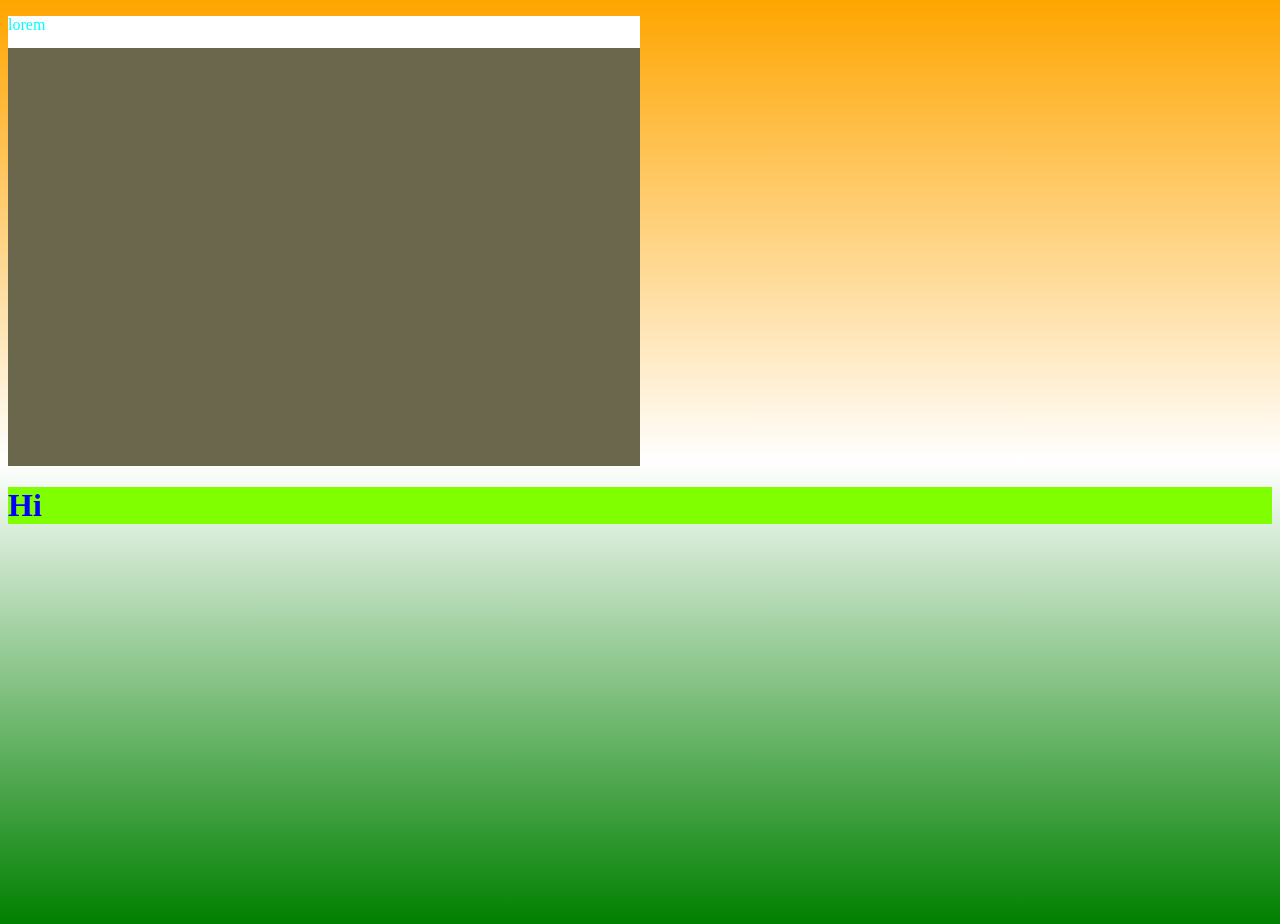
<file: CSS/code/first class/index.html>
<!DOCTYPE html>
<html lang="en">
<head>
    <meta charset="UTF-8">
    <meta name="viewport" content="width=device-width, initial-scale=1.0">
    <title>Document</title>
    <link rel="stylesheet" href="./style.css">
    <style>
        
        h1
        {
            background-color: blanchedalmond;
            color: blue;
        }
        
    </style>
</head>
<body>
   <!-- 
    <h1 style="background-color: aqua; color:black;">Hello Everyone</h1>
    <h1 style="background-color:black ;color:white;">Welcome to CSS</h1>

     
     <h1 class="bhanu">Hi</h1>
     <h1>Hi</h1>
     <h1 class="bhanu">HI</h1>
     <h1 id="final">HI</h1> -->

    <div id="mydiv">
        <p id="para">lorem</p>
    </div>

    <h1 id="final">Hi</h1>
    
</body>
</html>
</file>
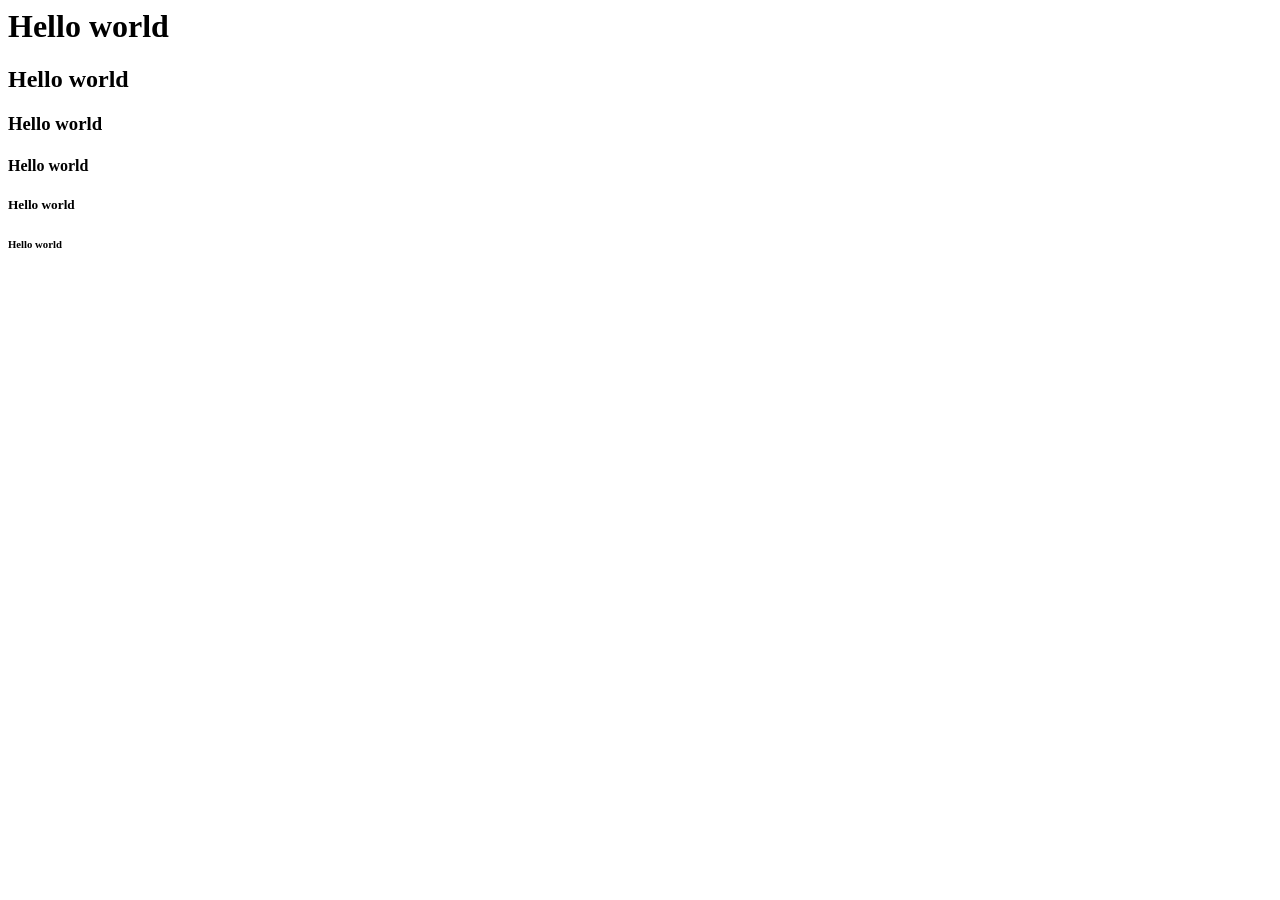
<file: HTML/code/first 16-12-24/index.html>
<html>
    <head>
        <title>for you</title>
    </head>
    <body>
        <h1>Hello world</h1>
        <h2>Hello world</h2>
        <h3>Hello world</h3>
        <h4>Hello world</h4>
        <h5>Hello world</h5>
        <h6>Hello world</h6>
    </body>
</html>
</file>
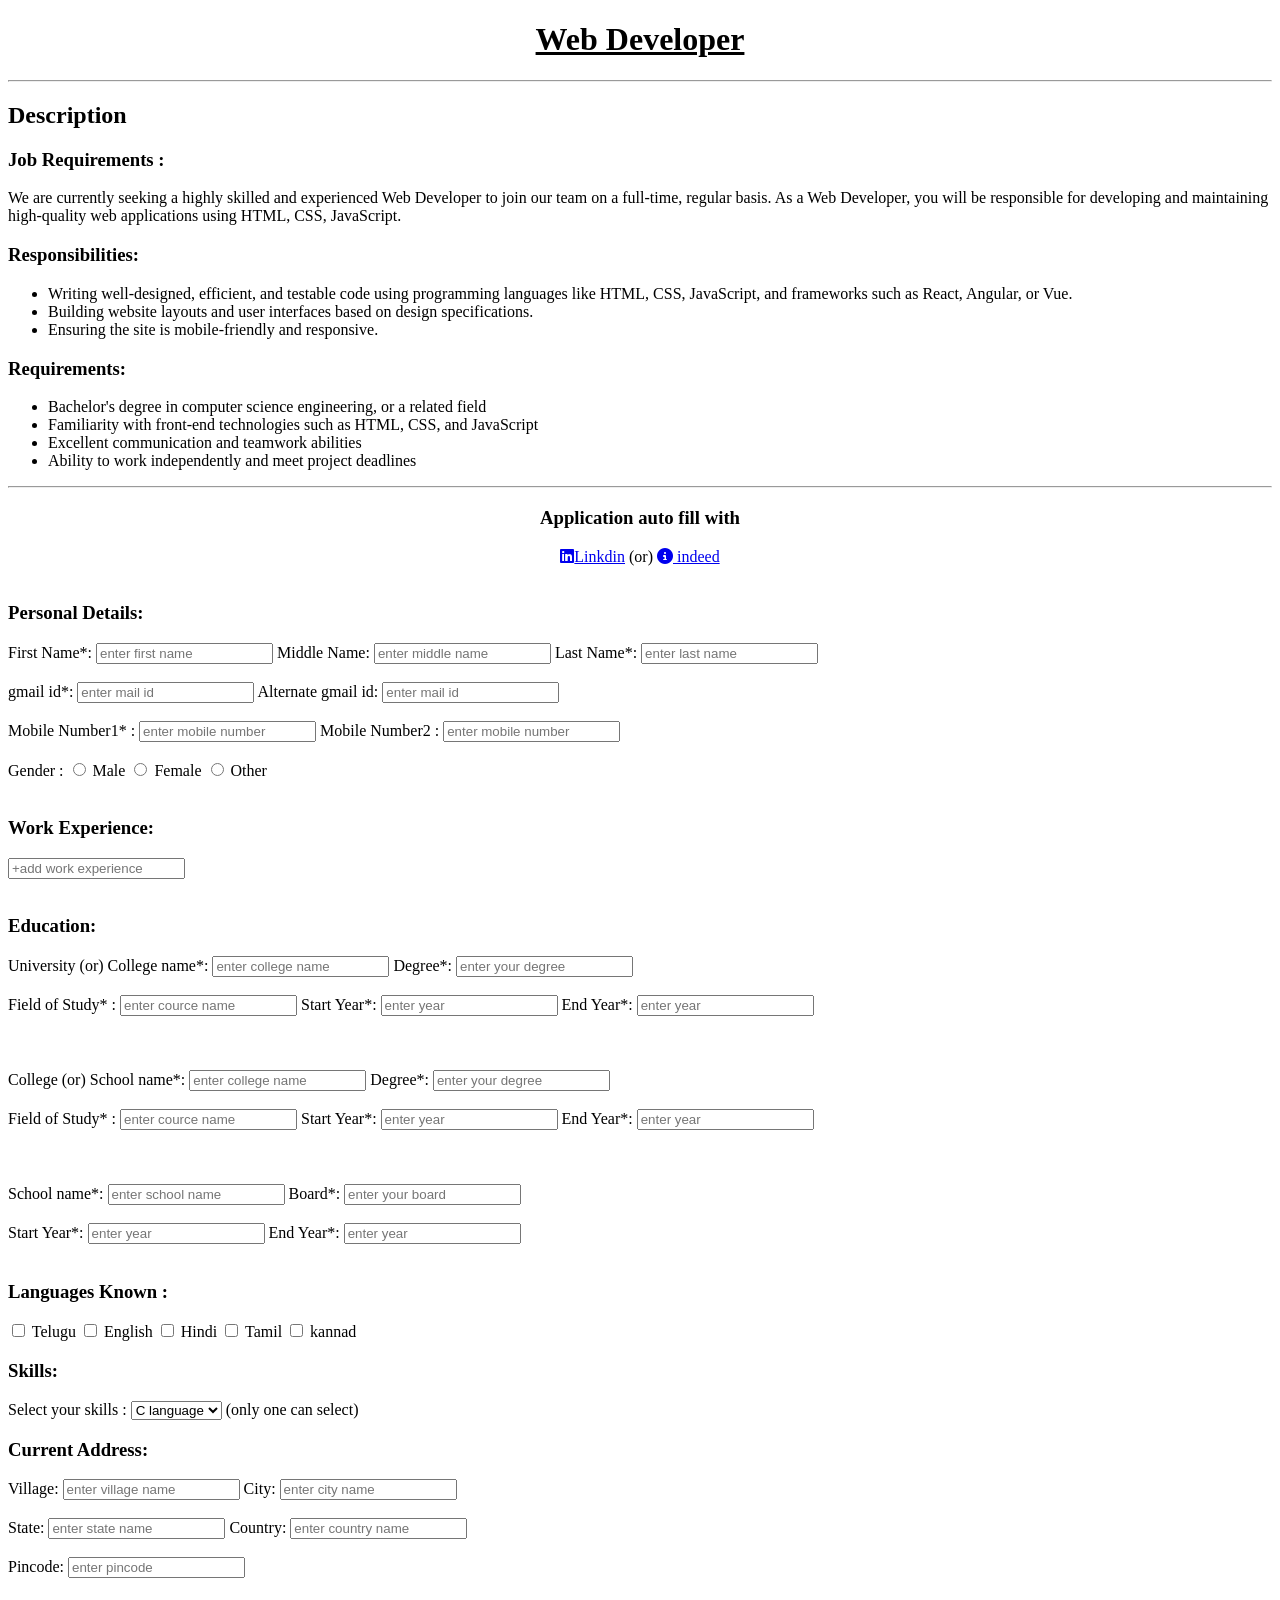
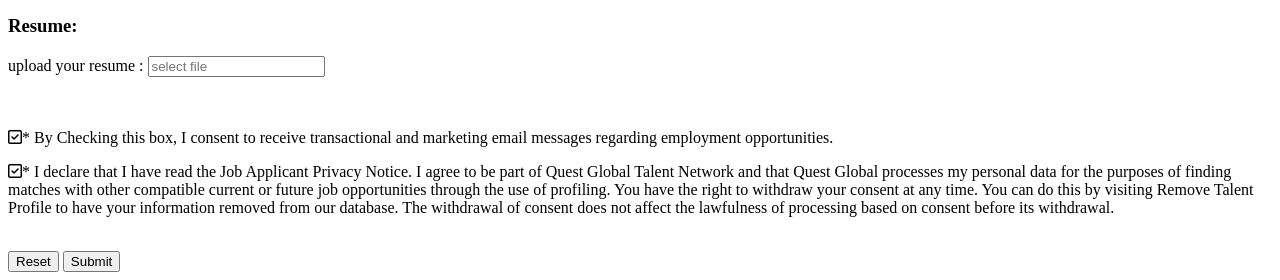
<file: HTML/code/forms/index.html>
<!DOCTYPE html>
<html lang="en">
<head>
    <meta charset="UTF-8">
    <meta name="viewport" content="width=device-width, initial-scale=1.0">
    <title>forms</title>
    <center><h1><u>Web Developer</u></h1></center><hr>
    <link rel="stylesheet" href="https://cdnjs.cloudflare.com/ajax/libs/font-awesome/6.7.2/css/all.min.css" integrity="sha512-Evv84Mr4kqVGRNSgIGL/F/aIDqQb7xQ2vcrdIwxfjThSH8CSR7PBEakCr51Ck+w+/U6swU2Im1vVX0SVk9ABhg==" crossorigin="anonymous" referrerpolicy="no-referrer" />
</head>
<body>
    <h2>Description</h2>
    <h3>Job Requirements :</h3>
    <p>We are currently seeking a highly skilled and experienced Web Developer to join our team on a full-time, regular basis. As a Web Developer, you will be responsible for developing and maintaining high-quality web applications using HTML, CSS, JavaScript.</p>
    <h3>Responsibilities:</h3>
    <ul>
        <li>Writing well-designed, efficient, and testable code using programming languages like HTML, CSS, JavaScript, and frameworks such as React, Angular, or Vue.</li>
        <li>Building website layouts and user interfaces based on design specifications.</li>
        <li>Ensuring the site is mobile-friendly and responsive.</li>
     </ul>
     <h3>Requirements:</h3>
     <ul>
        <li>Bachelor's degree in computer science engineering, or a related field</li>
        <li> Familiarity with front-end technologies such as HTML, CSS, and JavaScript</li>
        <li> Excellent communication and teamwork abilities</li>
        <li>Ability to work independently and meet project deadlines</li>
     </ul><hr>

    <h3><center>Application auto fill with</center></h3>
    <center><a href="https://www.linkedin.com/"><i class="fa-brands fa-linkedin"></i>Linkdin</a> (or) <a href="https://in.indeed.com/?r=us"><i class="fa-solid fa-circle-info"></i>  indeed</a></center><br>
    <form>
        <h3>Personal Details:</h3>
        <label for="na">First Name*:</label>
        <input type="text" placeholder="enter first name" id="na">       
        <label for="mi">Middle Name:</label>
        <input type="text" placeholder="enter middle name" id="mi">
        <label for="la">Last Name*:</label>
        <input type="text" placeholder="enter last name" id="la"><br><br>
        <label for="em">gmail id*:</label>
        <input type="email" placeholder="enter mail id" id="em">
        <label for="em">Alternate gmail id:</label>
        <input type="email" placeholder="enter mail id" id="em"><br><br>
        <label for="nu">Mobile Number1* :</label>
        <input type="number" placeholder="enter mobile number" id="nu">
        <label for="nu">Mobile Number2 :</label>
        <input type="number" placeholder="enter mobile number" id="nu"><br><br>
        
        <label>Gender : </label>
        <input type="radio" name="gen" id="m" value="male">
        <label for="m">Male</label>
        <input type="radio" name="gen" id="f" value="Female">
        <label for="f">Female</label>
        <input type="radio" name="gen" id="o" value="Other">
        <label for="o">Other</label><br><br>





        <h3>Work Experience:</h3>
        <input type="text" placeholder="+add work experience"><br><br>
        <h3>Education:</h3>
        <label for="un">University (or) College name*:</label>
        <input type="text" placeholder="enter college name" id="un">
        <label for="de">Degree*:</label>
        <input type="text" placeholder="enter your degree" id="de"><br><br>
        <label for="fi">Field of Study* :</label>
        <input type="text" placeholder="enter cource name" id="fi"> 
        <label for="st">Start Year*:</label>
        <input type="number" placeholder="enter year" id="st">
        <label for="ye">End Year*:</label>
        <input type="number" placeholder="enter year" id="ye"><br><br><br><br>

        <label for="1">College (or) School name*:</label>
        <input type="text" placeholder="enter college name" id="1">
        <label for="2">Degree*:</label>
        <input type="text" placeholder="enter your degree" id="2"><br><br>
        <label for="3">Field of Study* :</label>
        <input type="text" placeholder="enter cource name" id="3"> 
        <label for="4">Start Year*:</label>
        <input type="number" placeholder="enter year" id="4">
        <label for="5">End Year*:</label>
        <input type="number" placeholder="enter year" id="5"><br><br><br><br>

        <label for="sc">School name*:</label>
        <input type="text" placeholder="enter school name" id="sc">
        <label for="bo">Board*:</label>
        <input type="text" placeholder="enter your board" id="bo"><br><br>
        <label for="sta">Start Year*:</label>
        <input type="number" placeholder="enter year" id="sta">
        <label for="end">End Year*:</label>
        <input type="number" placeholder="enter year" id="end"><br><br>

        <h3>Languages Known :</h3>
        <input type="checkbox" name="languages" id="la" value="Telugu">
        <label for="la">Telugu</label>
        <input type="checkbox" name="languages" id="eng" value="English">
        <label for="eng">English</label>
        <input type="checkbox" name="languages" id="hi" value="Hindi">
        <label for="hi">Hindi</label>
        <input type="checkbox" name="languages" id="sp" value="Tamil">
        <label for="sp">Tamil</label>
        <input type="checkbox" name="languages" id="ka" value="Kannad">
        <label for="ka">kannad</label>


        <h3>Skills:</h3>
        <label for="sk">Select your skills :</label>
        <select name="Skill" id="sk">
            <option value="C language">C language</option>
            <option value="C++">C++</option>
            <option value="Java">Java</option>
            <option value="Python">Python</option>
            <option value="Oracle">Oracle</option>
            <option value="HTML">HTML</option>
            <option value="CSS">CSS</option>
            <option value="JavaScript">JavaScript</option>
            
        </select>
        (only one can select)
         
        

        <h3>Current Address:</h3>
        <label for="vi">Village:</label>
        <input type="text" placeholder="enter village name" id="vi">
        <label for="ci">City:</label>
        <input type="text" placeholder="enter city name" id="ci"><br><br>
        <label for="st">State:</label>
        <input type="text" placeholder="enter state name" id="st">
        <label for="co">Country:</label>
        <input type="text" placeholder="enter country name" id="co"><br><br>
        <label for="pi">Pincode:</label>
        <input type="number" placeholder="enter pincode" id="sc"><br><br>

        <h3>Resume:</h3>
        <label for="re">upload your resume :</label>
        <input type="text" placeholder="select file" id="re"><br><br><br>

        <p><i class="fa-regular fa-square-check"></i>* By Checking this box, I consent to receive transactional and marketing email messages regarding employment opportunities.</p>
            <p><i class="fa-regular fa-square-check"></i>*
                I declare that I have read the Job Applicant Privacy Notice. I agree to be part of Quest Global Talent Network and that Quest Global processes my personal data for the purposes of finding matches with other compatible current or future job opportunities through the use of profiling. You have the right to withdraw your consent at any time. You can do this by visiting Remove Talent Profile to have your information removed from our database. The withdrawal of consent does not affect the lawfulness of processing based on consent before its withdrawal.</p><br>
        <button>Reset</button>
        <button> Submit</button>
        
    </form>
</body>
</html>
</file>
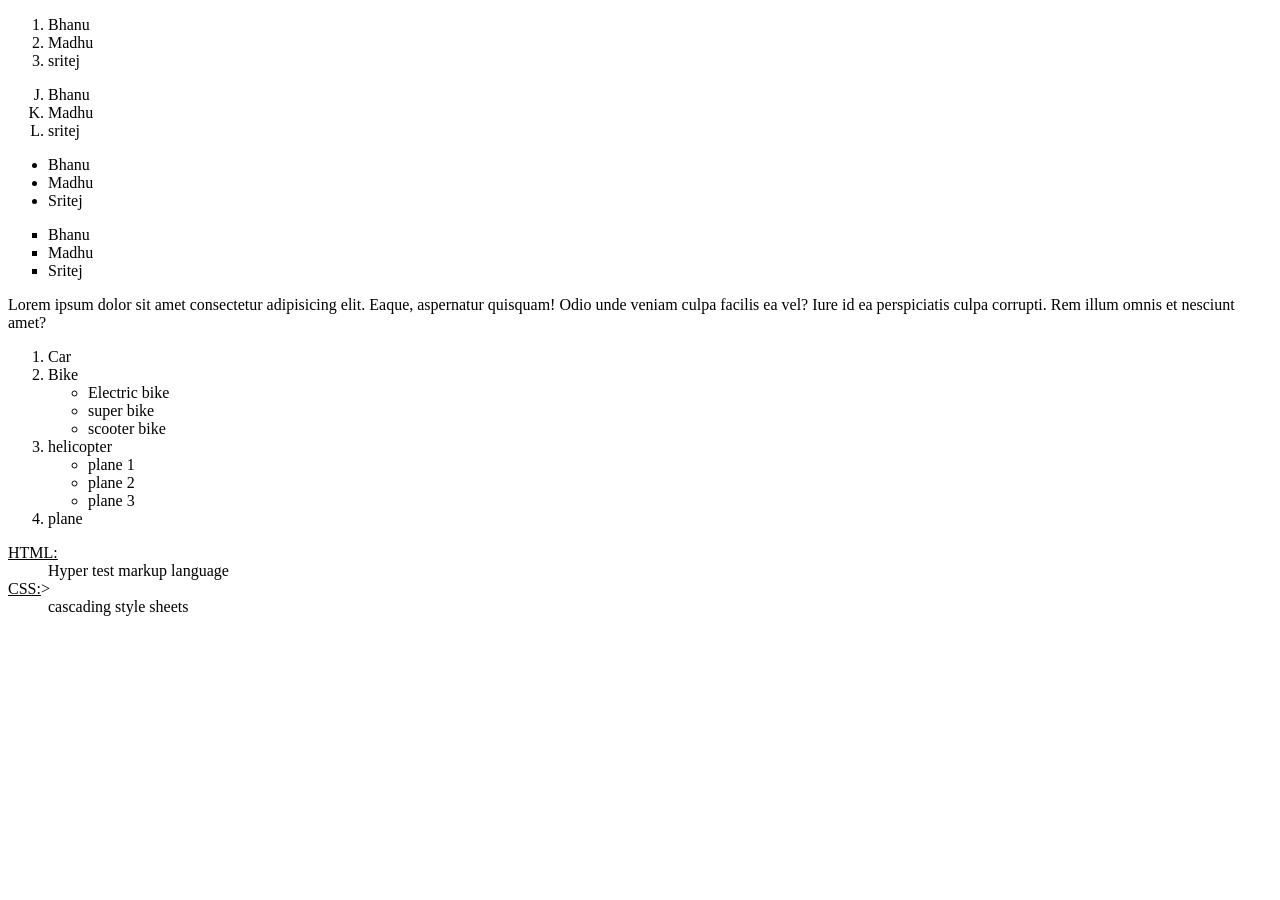
<file: HTML/code/lists/index.html>
<!DOCTYPE html>
<html lang="en">
<head>
    <meta charset="UTF-8">
    <meta name="viewport" content="width=device-width, initial-scale=1.0">
    <title>Document</title>
</head>
<body>
    <ol>
        <li>Bhanu</li>
        <li>Madhu</li>
        <li>sritej</li>
    </ol>
    <ol type="A" start="10">
        <li>Bhanu</li>
        <li>Madhu</li>
        <li>sritej</li>
    </ol>
    <ul>
        <li>Bhanu</li>
        <li>Madhu</li>
        <li>Sritej</li>
    </ul>
    <ul type="square" >
        <li>Bhanu</li>
        <li>Madhu</li>
        <li>Sritej</li>
    </ul>
    <p>Lorem ipsum dolor sit amet consectetur adipisicing elit. Eaque, aspernatur quisquam! Odio unde veniam culpa facilis ea vel? Iure id ea perspiciatis culpa corrupti. Rem illum omnis et nesciunt amet?</p>
    <ol>
        <li>Car</li>
        <li>Bike</li>
        <ul>
            <li>Electric bike</li>
            <li>super bike</li>
            <li>scooter bike</li>
        </ul>
        <li>helicopter</li>
        <ul>
            <li>plane 1</li>
            <li>plane 2</li>
            <li>plane 3</li>
        </ul>
        <li>plane</li>
    </ol>
    <dl>
        <dt><u>HTML:</u></dt>
        <dd>Hyper test markup language</dd>
        <dt><u>CSS:</u>></dt>
        <dd>cascading style sheets</dd>
    </dl>
</body>
</html>
</file>
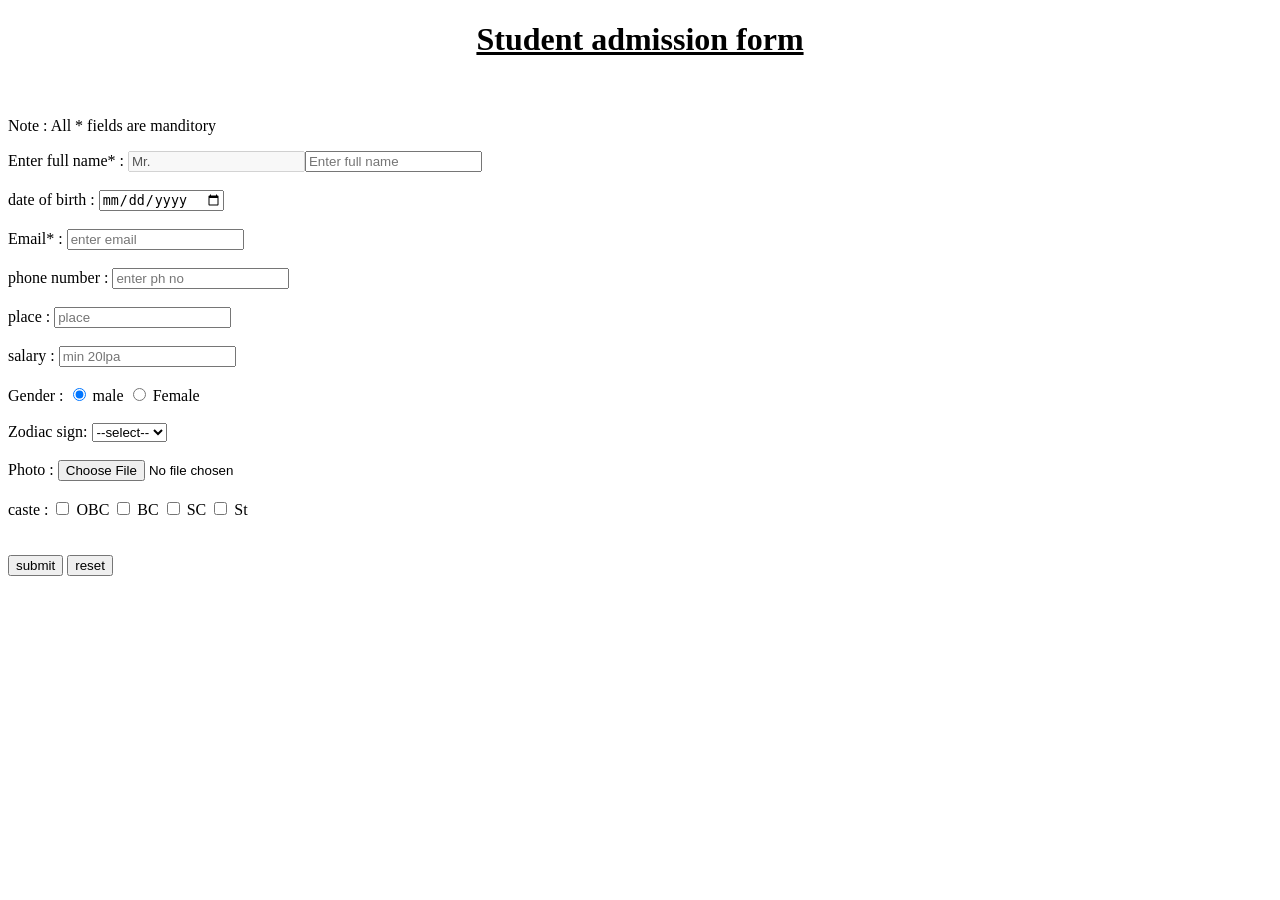
<file: HTML/code/matrimanial-form/index.html>
<!DOCTYPE html>
<html lang="en">
<head>
    <meta charset="UTF-8">
    <meta name="viewport" content="width=device-width, initial-scale=1.0">
    <title>Matrimanial form</title>
</head>
<body>
    <h1>
        <center><u>Student admission form</u></center><br>
    </h1>
    <p>Note : All * fields are manditory</p>
    <form action="">
        <div class="input">
           <label for="mr"> Enter full name* :</label> 
           <input type="text" value="Mr."  disabled ><input 
            placeholder="Enter full name" id="mr" required>
        </div>
        <br>
        <div class="input">
            <label for="dob">date of birth :</label>
            <input type="date"  id="dob">
        </div>
        <br>

        <div class="input">
            <label for="mail">Email* :</label>
            <input type="text" placeholder="enter email" id="mail" pattern="^[A-Za-z0-9]+@\w+.[A-Za-z]{2,}$" required>
        </div><br> 

        <div class="input">
            <label for="phno">phone number :</label>
            <input type="number" placeholder="enter ph no" id="phno" pattern="[0-9]{10}" required>
        </div><br>

        <div class="input">
            <label for="pl">place :</label>
            <input type="text" placeholder="place" id="pl" required>
        </div>
        <br>
        <div class="input">
            <label for="sa">salary :</label>
            <input type="number" placeholder="min 20lpa" id="sa" min="20" >
        </div>
        <br>
        <div class="input">
            <span>Gender :</span>
            <input type="radio" name="gen" id="m" checked>
            <label for="m">male</label>
            <input type="radio" name="gen" id="f">
            <label for="f">Female</label>
        <br><br>
        <div class="input">
            <span>Zodiac sign: </span>
            <select name="Zodiac " id="zodiac">
                <option value="--select--">--select--</option>
                <option value="leo">leo</option>
                <option value="cancer">cancer</option>
                <option value="gemini">gemini</option>
                <option value="libra">libra</option>
                <option value="virgo">virgo</option>
                <option value="arias">arias</option>
            </select>
        </div>
        <br>
        

        <div class="input">
            <label for="photo">Photo :</label>
            <input type="file" accept=".jpg, .png," name="photo" id="photo" >
        </div>
        <br>
        <div class="input">
            <span>caste :</span>
            <input type="checkbox" name="caste" id="obc">
            <label for="obc">OBC</label>
            <input type="checkbox" name="caste" id="BC">
            <label for="BC">BC</label>
            <input type="checkbox" name="caste" id="SC">
            <label for="SC">SC</label>
            <input type="checkbox" name="caste" id="ST">
            <label for="ST">St</label>
           

        </div><br><br>
        <button type="submit">submit</button>
        <button type="reset">reset</button>
    </form>

</body>
</html>
</file>
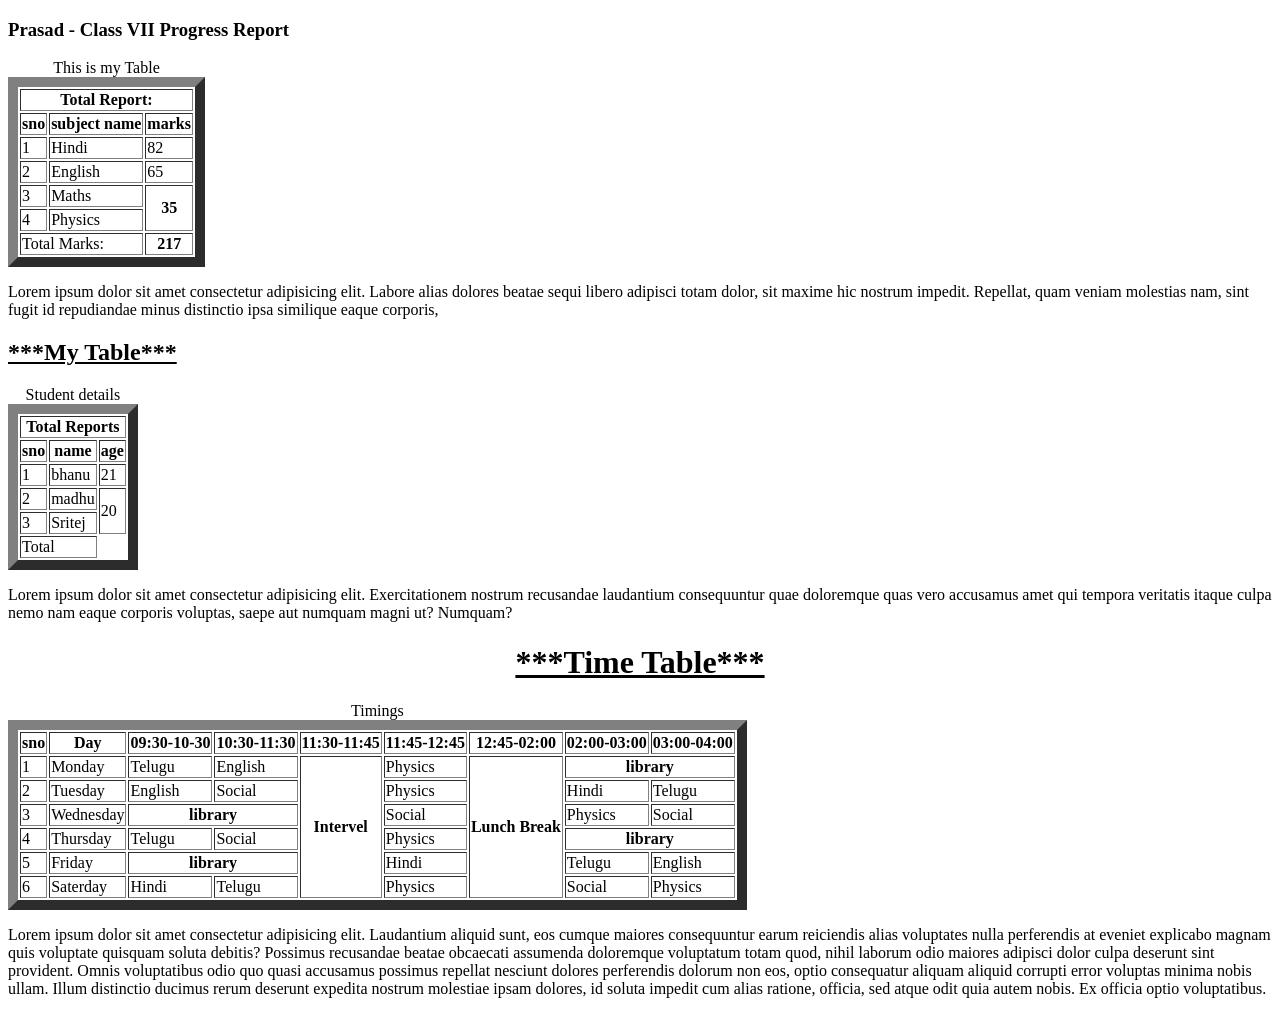
<file: HTML/code/tables/index.html>
<!DOCTYPE html>
<html lang="en">
<head>
    <meta charset="UTF-8">
    <meta name="viewport" content="width=device-width, initial-scale=1.0">
    <title>Tables</title>
</head>
<body>
    <!--Table uses table element-->
    <h3>Prasad - Class VII Progress Report </h3>
    <table border="10">
        <caption>This is my Table</caption>
        <tr><th colspan="3">Total Report:</th></tr>
        <tr>
            <th>sno</th>
            <th>subject name</th>
            <th>marks</th>
        </tr>
        <tr>
            <td>1</td>
            <td>Hindi</td>
            <td>82</td>
        </tr>
        <tr>
            <td>2</td>
            <td>English</td>
            <td>65</td>
        </tr>
        <tr>
            <td>3</td>
            <td>Maths</td>
            <th rowspan="2">35</th>
        </tr>
        <tr>
            <td>4</td>
            <td>Physics</td>
        </tr>
        <tr>
            <td colspan="2">Total Marks:</td>
            <th>217</th>
        </tr>
    </table>
    <p>Lorem ipsum dolor sit amet consectetur adipisicing elit. Labore alias dolores beatae sequi libero adipisci totam dolor, sit maxime hic nostrum impedit. Repellat, quam veniam molestias nam, sint fugit id repudiandae minus distinctio ipsa similique eaque corporis,</p>
    <h2><u>***My Table***</u></h2>

    <table border="10">
        <caption>Student details</caption>
        <tr><th colspan="3" >Total Reports</th></tr>
        <tr><th>sno</th><th>name</th>
        <th>age</th></tr>
        <tr>
            <td>1</td>
            <td>bhanu</td>
            <td>21</td>
        </tr>
        <tr>
            <td>2</td>
            <td>madhu</td>
            <td rowspan="2">20</td>
        </tr>
        <tr>
            <td>3</td>
            <td>Sritej</td>
        </tr>
        <tr>
            <td colspan="2">Total</td>
        </tr>

    </table>
    
    <p>Lorem ipsum dolor sit amet consectetur adipisicing elit. Exercitationem nostrum recusandae laudantium consequuntur quae doloremque quas vero accusamus amet qui tempora veritatis itaque culpa nemo nam eaque corporis voluptas, saepe aut numquam magni ut? Numquam?</p>
    <h1><u><center>***Time Table***</center></u></h1>
    <table border="10">
        <caption>Timings</caption>

        <tr>
            <th>sno</th>
            <th>Day</th>
            <th>09:30-10-30</th>
            <th>10:30-11:30</th>
            <th>11:30-11:45</th>
            <th>11:45-12:45</th>
            <th>12:45-02:00</th>
            <th>02:00-03:00</th>
            <th>03:00-04:00</th>
        </tr>
        <tr>
            <td>1</td>
            <td>Monday</td>
            <td>Telugu</td>
            <td>English</td>
            <th rowspan="6">Intervel</th>
            <td>Physics</td>
            <th rowspan="6">Lunch Break</th>
            <th colspan="2">library</th>
            
        </tr>
        <tr> 
           <td>2</td>
           <td>Tuesday</td>
           <td>English</td> 
           <td>Social</td>
           <td>Physics</td>
           <td>Hindi</td>
           <td>Telugu</td>
        </tr>
        <tr> 
            <td>3</td>
            <td>Wednesday</td>
            <th colspan="2">library</th> 
            <td>Social</td>
            <td>Physics</td>
            <td>Social</td>
         </tr>
         <tr> 
            <td>4</td>
            <td>Thursday</td>
            <td>Telugu</td>
            <td>Social</td>
            <td>Physics</td>
            <th colspan="2">library</th> 
         </tr>
         <tr> 
            <td>5</td>
            <td>Friday</td>
            <th colspan="2">library</th>
            <td>Hindi</td>
           <td>Telugu</td>
            <td>English</td> 
         </tr>
         <tr> 
            <td>6</td>
            <td>Saterday</td>
            <td>Hindi</td>
           <td>Telugu</td>
            <td>Physics</td> 
            <td>Social</td>
            <td>Physics</td>
         </tr>

    </table>
    <p>Lorem ipsum dolor sit amet consectetur adipisicing elit. Laudantium aliquid sunt, eos cumque maiores consequuntur earum reiciendis alias voluptates nulla perferendis at eveniet explicabo magnam quis voluptate quisquam soluta debitis? Possimus recusandae beatae obcaecati assumenda doloremque voluptatum totam quod, nihil laborum odio maiores adipisci dolor culpa deserunt sint provident. Omnis voluptatibus odio quo quasi accusamus possimus repellat nesciunt dolores perferendis dolorum non eos, optio consequatur aliquam aliquid corrupti error voluptas minima nobis ullam. Illum distinctio ducimus rerum deserunt expedita nostrum molestiae ipsam dolores, id soluta impedit cum alias ratione, officia, sed atque odit quia autem nobis. Ex officia optio voluptatibus.</p>
</body>
</html>
</file>
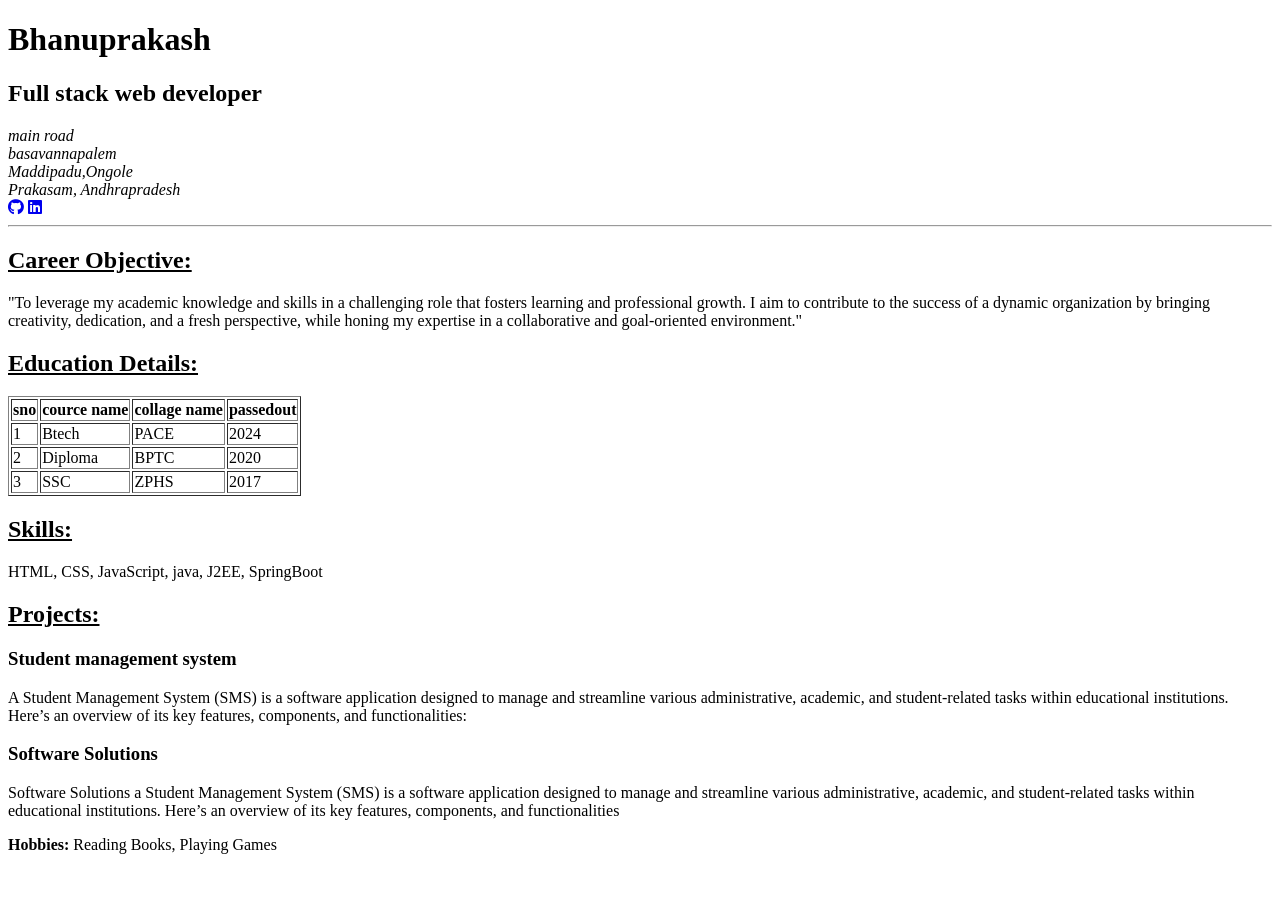
<file: HTML/projects/resume/index.html>
<!DOCTYPE html>
<html lang="en">
<head>
    <meta charset="UTF-8">
    <meta name="viewport" content="width=device-width, initial-scale=1.0">
    <title>Document</title>
    <link rel="stylesheet" href="https://cdnjs.cloudflare.com/ajax/libs/font-awesome/6.7.2/css/all.min.css" integrity="sha512-Evv84Mr4kqVGRNSgIGL/F/aIDqQb7xQ2vcrdIwxfjThSH8CSR7PBEakCr51Ck+w+/U6swU2Im1vVX0SVk9ABhg==" crossorigin="anonymous" referrerpolicy="no-referrer" />
</head>
<body>
    <header>
        <h1>Bhanuprakash</h1>
        <h2>Full stack web developer</h2>
        <address>
            main road <br>
            basavannapalem <br>
            Maddipadu,Ongole <br>
            Prakasam, Andhrapradesh 
        </address>
        <a href="www.github.com" target="_blank"><i class="fa-brands fa-github"></i></a>
        <a href="www.linkdin.com" target="_blank"><i class="fa-brands fa-linkedin"></i></a>
    </header><hr>
    <main>
        <h2><u>Career Objective:</u></h2>
    <section id="CareerObjective">"To leverage my academic knowledge and skills in a challenging role that fosters learning and professional growth. I aim to contribute to the success of a dynamic organization by bringing creativity, dedication, and a fresh perspective, while honing my expertise in a collaborative and goal-oriented environment."</section>
    <h2><u>Education Details:</u></h2>
        <section id="Education"></section>
        <table border="1">
            <tr>
                <th>sno</th>
                <th>cource name</th>
                <th>collage name</th>
                <th>passedout</th>
            </tr>
            <tr>
                <td>1</td>
                <td>Btech</td>
                <td>PACE</td>
                <td>2024</td>
            </tr>
            <tr>
                <td>2</td>
                <td>Diploma</td>
                <td>BPTC</td>
                <td>2020</td>
            </tr>
            <tr>
                <td>3</td>
                <td>SSC</td>
                <td>ZPHS</td>
                <td>2017</td>
            </tr>
        </table>
        <h2><u>Skills:</u></h2>
        <section>HTML, CSS, JavaScript, java, J2EE, SpringBoot</section>
        <h2><u>Projects:</u></h2>
        <section id="Projects">
            <h3>Student management system</h3>
            <P>A Student Management System (SMS) is a software application designed to manage and streamline various administrative, academic, and student-related tasks within educational institutions. Here’s an overview of its key features, components, and functionalities:</P>
        </section>
        <section id="Internships:">
            <h3>Software Solutions</h3>
            <p>Software Solutions a Student Management System (SMS) is a software application designed to manage and streamline various administrative, academic, and student-related tasks within educational institutions. Here’s an overview of its key features, components, and functionalities</p>
        </section>
        <section>
            <p><strong>Hobbies: </strong>Reading Books, Playing Games</p>
        </section>
    </main>
    <footer></footer>
     
</body>
</html>
</file>
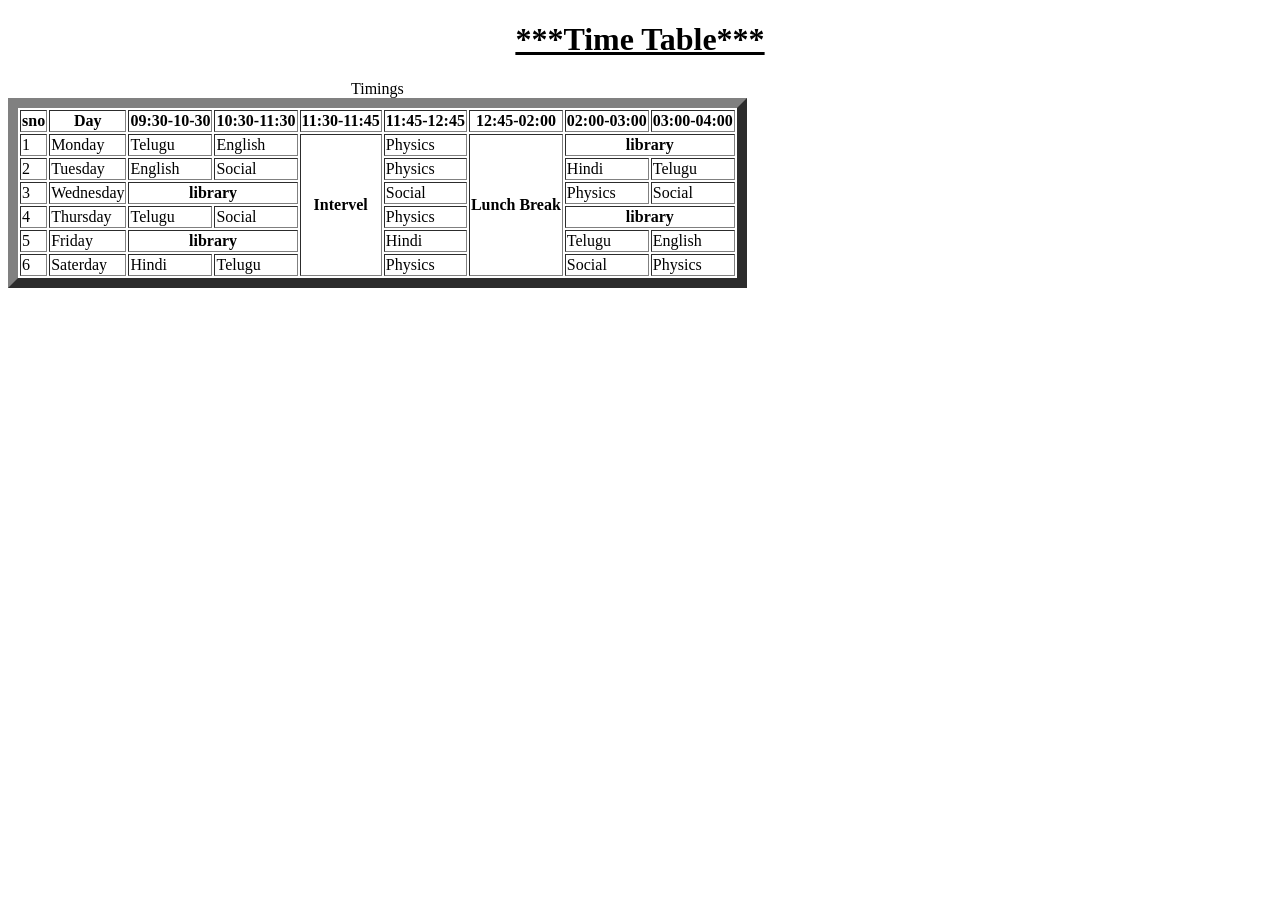
<file: HTML/projects/table/index.html>
<!DOCTYPE html>
<html lang="en">
<head>
    <meta charset="UTF-8">
    <meta name="viewport" content="width=device-width, initial-scale=1.0">
    <title>Document</title>
</head>
<body>
</table>
    
<h1><u><center>***Time Table***</center></u></h1>
<table border="10">
    <caption>Timings</caption>

    <tr>
        <th>sno</th>
        <th>Day</th>
        <th>09:30-10-30</th>
        <th>10:30-11:30</th>
        <th>11:30-11:45</th>
        <th>11:45-12:45</th>
        <th>12:45-02:00</th>
        <th>02:00-03:00</th>
        <th>03:00-04:00</th>
    </tr>
    <tr>
        <td>1</td>
        <td>Monday</td>
        <td>Telugu</td>
        <td>English</td>
        <th rowspan="6">Intervel</th>
        <td>Physics</td>
        <th rowspan="6">Lunch Break</th>
        <th colspan="2">library</th>
        
    </tr>
    <tr> 
       <td>2</td>
       <td>Tuesday</td>
       <td>English</td> 
       <td>Social</td>
       <td>Physics</td>
       <td>Hindi</td>
       <td>Telugu</td>
    </tr>
    <tr> 
        <td>3</td>
        <td>Wednesday</td>
        <th colspan="2">library</th> 
        <td>Social</td>
        <td>Physics</td>
        <td>Social</td>
     </tr>
     <tr> 
        <td>4</td>
        <td>Thursday</td>
        <td>Telugu</td>
        <td>Social</td>
        <td>Physics</td>
        <th colspan="2">library</th> 
     </tr>
     <tr> 
        <td>5</td>
        <td>Friday</td>
        <th colspan="2">library</th>
        <td>Hindi</td>
       <td>Telugu</td>
        <td>English</td> 
     </tr>
     <tr> 
        <td>6</td>
        <td>Saterday</td>
        <td>Hindi</td>
       <td>Telugu</td>
        <td>Physics</td> 
        <td>Social</td>
        <td>Physics</td>
     </tr>

</table>
</body>
</html>
</file>
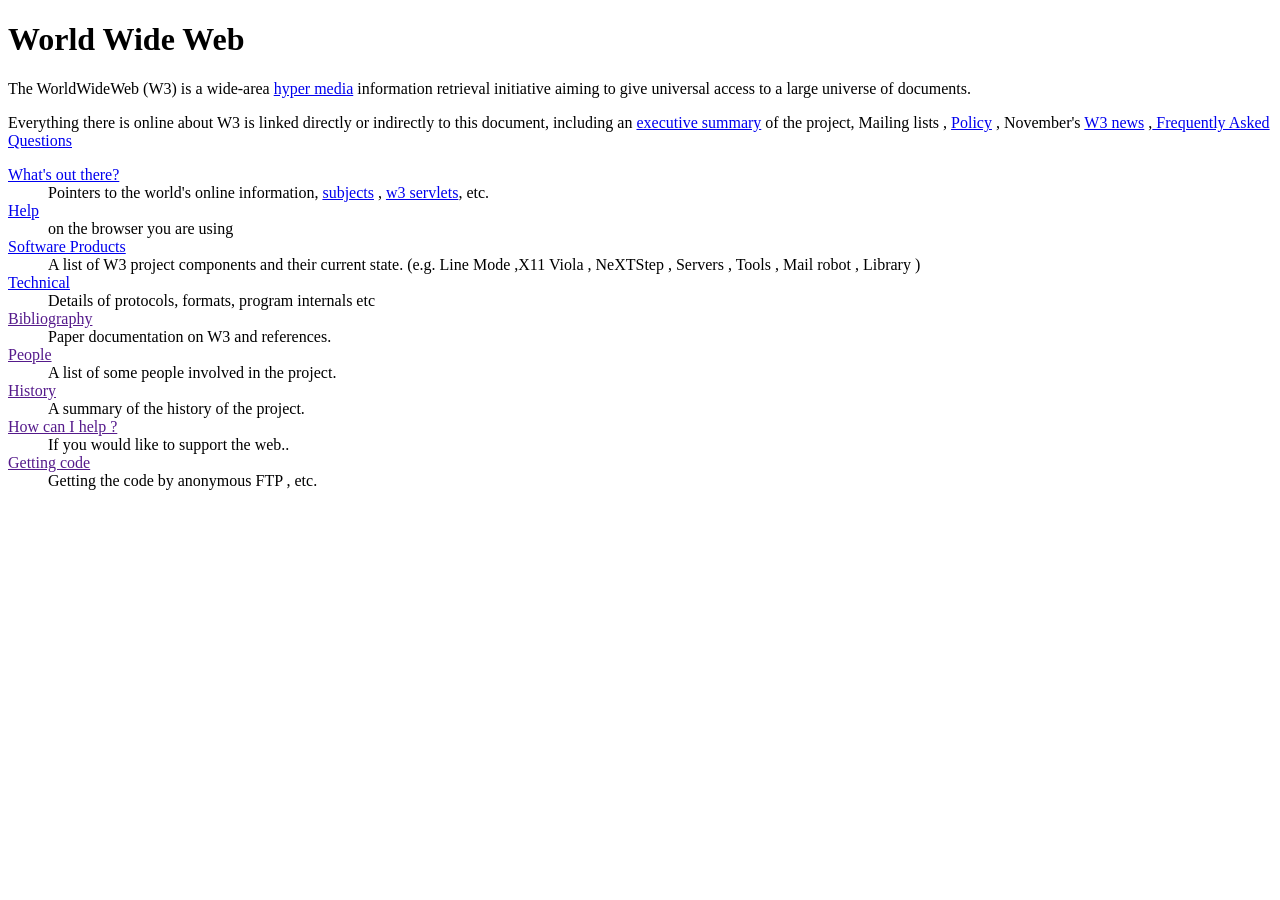
<file: HTML/projects/www/index.html>
<!DOCTYPE html>
<html lang="en">
<head>
    <meta charset="UTF-8">
    <meta name="viewport" content="width=device-width, initial-scale=1.0">
    <title>www1stsite</title>
</head>
<body>
    <h1>World Wide Web</h1>
    <p>The WorldWideWeb (W3) is a wide-area <a href="https://info.cern.ch/hypertext/WWW/WhatIs.html" >hyper media</a> information retrieval initiative aiming to give universal access to a large universe of documents.</p>
    <p>Everything there is online about W3 is linked directly or indirectly to this document, including an <a href="https://info.cern.ch/hypertext/WWW/Summary.html"> executive summary</a> of the project, Mailing lists , <a href="https://info.cern.ch/hypertext/WWW/Policy.html">Policy</a> , November's <a href="https://info.cern.ch/hypertext/WWW/News/9211.html">W3 news</a> ,<a href="https://info.cern.ch/hypertext/WWW/FAQ/List.html"> Frequently Asked Questions </a></p>
    <dl>
        <dt><a href="https://info.cern.ch/hypertext/DataSources/Top.html">What's out there?</a></dt>
        <dd>Pointers to the world's online information, <a href="https://info.cern.ch/hypertext/DataSources/bySubject/Overview.html">subjects</a> , <a href="https://info.cern.ch/hypertext/DataSources/WWW/Servers.html">w3 servlets</a>, etc.</dd>
        <dt><a href="https://info.cern.ch/hypertext/WWW/Help.html">Help
        </a></dt>
        <dd>on the browser you are using</dd>
        <dt><a href="https://info.cern.ch/hypertext/WWW/Status.html">Software Products</a></dt>
        <dd>
            A list of W3 project components and their current state. (e.g. Line Mode ,X11 Viola , NeXTStep , Servers , Tools , Mail robot , Library )</dd>
        <dt><a href="https://info.cern.ch/hypertext/WWW/Technical.html">Technical</a></dt>
        <dd>
            Details of protocols, formats, program internals etc</dd>
        <dt><a href="">Bibliography</a></dt>
        <dd>Paper documentation on W3 and references.</dd>
        <dt><a href="">People</a></dt>
        <dd>
            A list of some people involved in the project.</dd>
        <dt><a href="">History</a></dt>
        <dd>A summary of the history of the project.</dd>
        <dt><a href="">How can I help ?</a></dt>
        <dd>If you would like to support the web..</dd>
        <dt><a href="">Getting code</a></dt>
        <dd>Getting the code by anonymous FTP , etc.</dd>

    </dl>
</body>
</html>
</file>
<file: CSS/code/first class/style.css>
body
{
   /* background-color: cadetblue; 
   height: 100vh; 
   background-color: rgba(107, 187, 187, 0.5); 
   background-color: hsl(30, 29%, 38%) ;*/
   background:linear-gradient( orange,white,green) ;
   height: 100vh;

}
.bhanu
{
    background-color: brown;
}
#final
{
    background-color: chartreuse ; 
} 

#mydiv
{
    background-color: hsl(51, 17%, 36%); 
    color: white;
    /*height: 100px;
    width:100px;*/
    /*height: 50vh;
    width: 50vw;*/

    height: 50%;
    width: 50%; 

} 
#para
{
    height: 2em;
    color:aqua;
    background-color: white;


}
</file>
